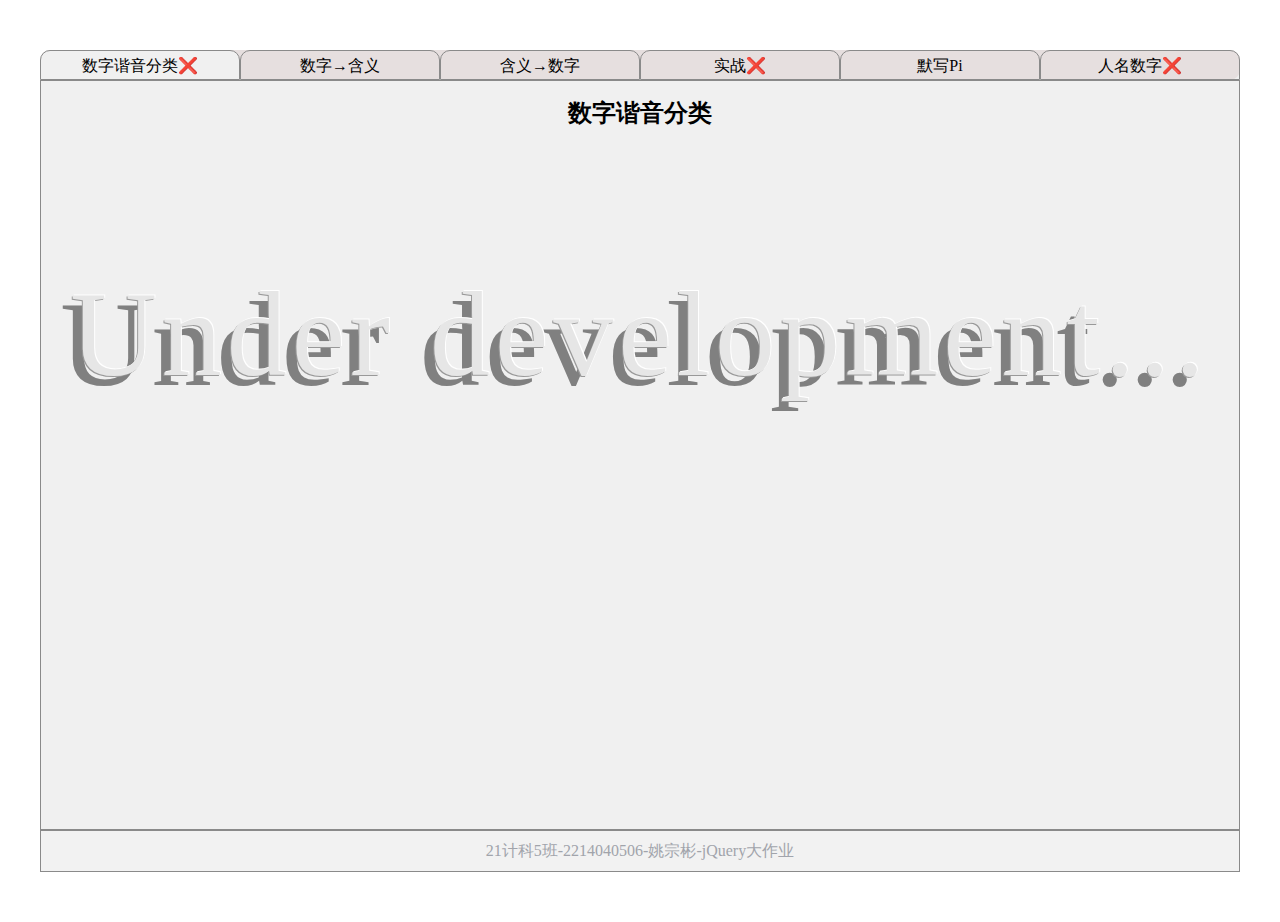
<file: index.html>
<!DOCTYPE html>
<html lang="en">
  <head>
    <meta charset="UTF-8" />
    <meta name="viewport" content="width=device-width, initial-scale=1.0" />
    <title>数字记忆训练</title>
    <link rel="icon" href="logo/jquery.png" />
    <link rel="stylesheet" href="./css/mixins.css" />
  </head>

  <body>
    <div id="container">
      <!-- tab -->
      <ul class="tab-menu">
        <li data-target="tab1" class="active">数字谐音分类❌</li>
        <li data-target="tab2">数字→含义</li>
        <li data-target="tab3">含义→数字</li>
        <li data-target="tab4">实战❌</li>
        <li data-target="tab5">默写Pi</li>
        <li data-target="tab6">人名数字❌</li>
      </ul>
      <!-- 数字谐音分类 -->
      <div class="tab-content active" id="tab1">
        <h2>数字谐音分类</h2>
        <div class="UD">Under development...</div>
      </div>
      <!-- 数字->含义 -->
      <div class="tab-content" id="tab2">
        <h2>数字→含义</h2>
        <!-- 进度条 -->
        <div class="progress-container">
          <div id="progressCount">0</div>
          <div id="progressBar"></div>
        </div>
        <div id="promptInfo"></div>
        <input
          type="text"
          id="userInputNum"
          placeholder="请输入数字按回车确定"
          maxlength="2"
        />
        <div id="tfOutputBox"></div>
        <!-- 柱状图 -->
        <div id="chartContainer">
          <div id="chart">
            <div class="greenBox">
              <div class="barTrue" id="correctBar">&nbsp;</div>
              <div id="chartTrueInfo"></div>
            </div>
            <div class="redBox">
              <div class="barFalse" id="wrongBar">&nbsp;</div>
              <div id="chartFalseInfo"></div>
            </div>
          </div>
        </div>
      </div>
      <!-- 含义→数字 -->
      <div class="tab-content" id="tab3">
        <h2>含义→数字</h2>
        <!-- 柱状图 -->
        <div class="chartContainer">
          <div class="chart">
            <div class="greenBox">
              <div class="barTrue" id="correctBarNum">&nbsp;</div>
              <div id="chartTrueInfoNum"></div>
            </div>
            <div class="redBox">
              <div class="barFalse" id="wrongBarNum">&nbsp;</div>
              <div id="chartFalseInfoNum"></div>
            </div>
          </div>
        </div>
        <!-- 进度条 -->
        <div class="progress-container-infoToNum">
          <div id="progressCountNum">0</div>
          <div id="progressBarNum"></div>
        </div>
        <div id="promptNum"></div>
        <!-- 提示按钮 -->
        <div class="tipBtnContainer">
          <button id="tipBtn">提示</button>
          <div id="tipImage"></div>
        </div>
        <input
          type="text"
          id="userInputInfo"
          placeholder="请输入含义按回车确定"
        />
        <div id="numTFOutputBox"></div>
      </div>
      <!-- 实战 -->
      <div class="tab-content pr" id="tab4">
        <h2>实战</h2>
        <div class="UD">Under development...</div>
      </div>
      <!-- 默写Pi -->
      <div class="tab-content pr" id="tab5">
        <h2>默写Pi</h2>
        <div id="piDisplay" class="pa"></div>
        <input
          class="pa"
          id="dictationOfPi"
          type="text"
          placeholder="请默写π的n位小数"
        />
        <div id="piCurrentIndex" class="pa">写到Pi的第几位：0</div>
        <div id="piErrorCount" class="pa">错误次数: 0</div>
        <button id="piResetButton" class="pa">清除重写</button>
      </div>
      <!-- 人名数字 -->
      <div class="tab-content" id="tab6">
        <h2>人名数字</h2>
        <div class="UD">Under development...</div>
      </div>
      <div class="tag"></div>
    </div>
  </body>
  <script src="./js/jquery-3.3.1.js"></script>
  <script src="./js/tabActive.js"></script>
  <script src="./js/data.js"></script>
  <script src="./js/numToInfo.js"></script>
  <script src="./js/infoToNum.js"></script>
  <script src="./js/dictationOfPi.js"></script>
</html>
</file>
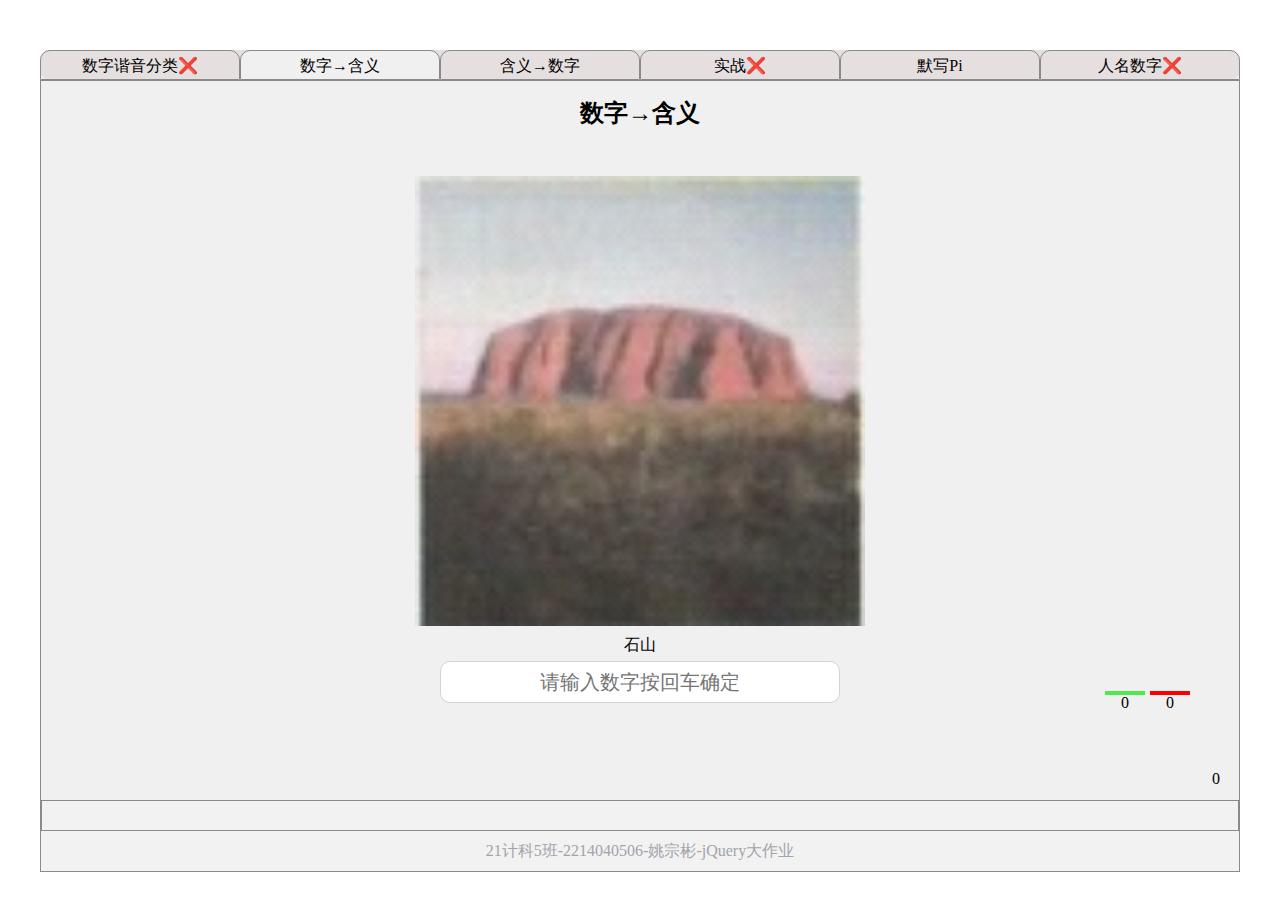
<file: digitalMemoryTraining.html>
<!DOCTYPE html>
<html lang="en">
  <head>
    <meta charset="UTF-8" />
    <meta name="viewport" content="width=device-width, initial-scale=1.0" />
    <title>数字记忆训练</title>
    <link rel="icon" href="logo/jquery.png" />
    <link rel="stylesheet" href="./css/mixins.css" />
  </head>

  <body>
    <div id="container">
      <!-- tab -->
      <ul class="tab-menu">
        <li data-target="tab1">数字谐音分类❌</li>
        <li data-target="tab2" class="active">数字→含义</li>
        <li data-target="tab3">含义→数字</li>
        <li data-target="tab4">实战❌</li>
        <li data-target="tab5">默写Pi</li>
        <li data-target="tab6">人名数字❌</li>
      </ul>
      <!-- 数字谐音分类 -->
      <div class="tab-content" id="tab1">
        <h2>数字谐音分类</h2>
        <div>Under development</div>
      </div>
      <!-- 数字->含义 -->
      <div class="tab-content active" id="tab2">
        <h2>数字→含义</h2>
        <!-- 进度条 -->
        <div class="progress-container">
          <div id="progressCount">0</div>
          <div id="progressBar"></div>
        </div>
        <div id="promptInfo"></div>
        <input
          type="text"
          id="userInputNum"
          placeholder="请输入数字按回车确定"
          maxlength="2"
        />
        <div id="tfOutputBox"></div>
        <!-- 柱状图 -->
        <div id="chartContainer">
          <div id="chart">
            <div class="greenBox">
              <div class="barTrue" id="correctBar">&nbsp;</div>
              <div id="chartTrueInfo"></div>
            </div>
            <div class="redBox">
              <div class="barFalse" id="wrongBar">&nbsp;</div>
              <div id="chartFalseInfo"></div>
            </div>
          </div>
        </div>
      </div>
      <!-- 含义→数字 -->
      <div class="tab-content" id="tab3">
        <h2>含义→数字</h2>
        <!-- 柱状图 -->
        <div class="chartContainer">
          <div class="chart">
            <div class="greenBox">
              <div class="barTrue" id="correctBarNum">&nbsp;</div>
              <div id="chartTrueInfoNum"></div>
            </div>
            <div class="redBox">
              <div class="barFalse" id="wrongBarNum">&nbsp;</div>
              <div id="chartFalseInfoNum"></div>
            </div>
          </div>
        </div>
        <!-- 进度条 -->
        <div class="progress-container-infoToNum">
          <div id="progressCountNum">0</div>
          <div id="progressBarNum"></div>
        </div>
        <div id="promptNum"></div>
        <!-- 提示按钮 -->
        <div class="tipBtnContainer">
          <button id="tipBtn">提示</button>
        </div>
        <div id="tipImage"></div>
        <input
          type="text"
          id="userInputInfo"
          placeholder="请输入含义按回车确定"
        />
        <div id="numTFOutputBox"></div>
      </div>
      <!-- 实战 -->
      <div class="tab-content pr" id="tab4">
        <h2>实战</h2>
        <div>Under development</div>
      </div>
      <!-- 默写Pi -->
      <div class="tab-content pr" id="tab5">
        <h2>默写Pi</h2>
        <input
          class="pa"
          id="dictationOfPi"
          type="text"
          placeholder="请默写π的前n位小数"
        />
        <div id="piCurrentIndex" class="pa">写到Pi的第几位：0</div>
        <div id="piErrorCount" class="pa">错误次数: 0</div>
        <button id="piResetButton" class="pa">清除重写</button>
      </div>
      <!-- 人名数字 -->
      <div class="tab-content" id="tab6">
        <h2>人名数字</h2>
        <div>Under development</div>
      </div>
      <div class="tag"></div>
    </div>
  </body>
  <script src="./js/jquery-3.3.1.js"></script>
  <script src="./js/tabActive.js"></script>
  <script src="./js/data.js"></script>
  <script src="./js/numToInfo.js"></script>
  <script src="./js/infoToNum.js"></script>
  <script src="./js/dictationOfPi.js"></script>
</html>
</file>
<file: css/mixins.css>
@import url("../css/reset.css");
@import url("../css/infoToNum.css");
@import url("../css/numToInfo.css");
@import url("../css/progressBar.css");
@import url("../css/tabActive.css");
@import url("../css/tag.css");
@import url("../css/dictationOfPi.css");
</file>
